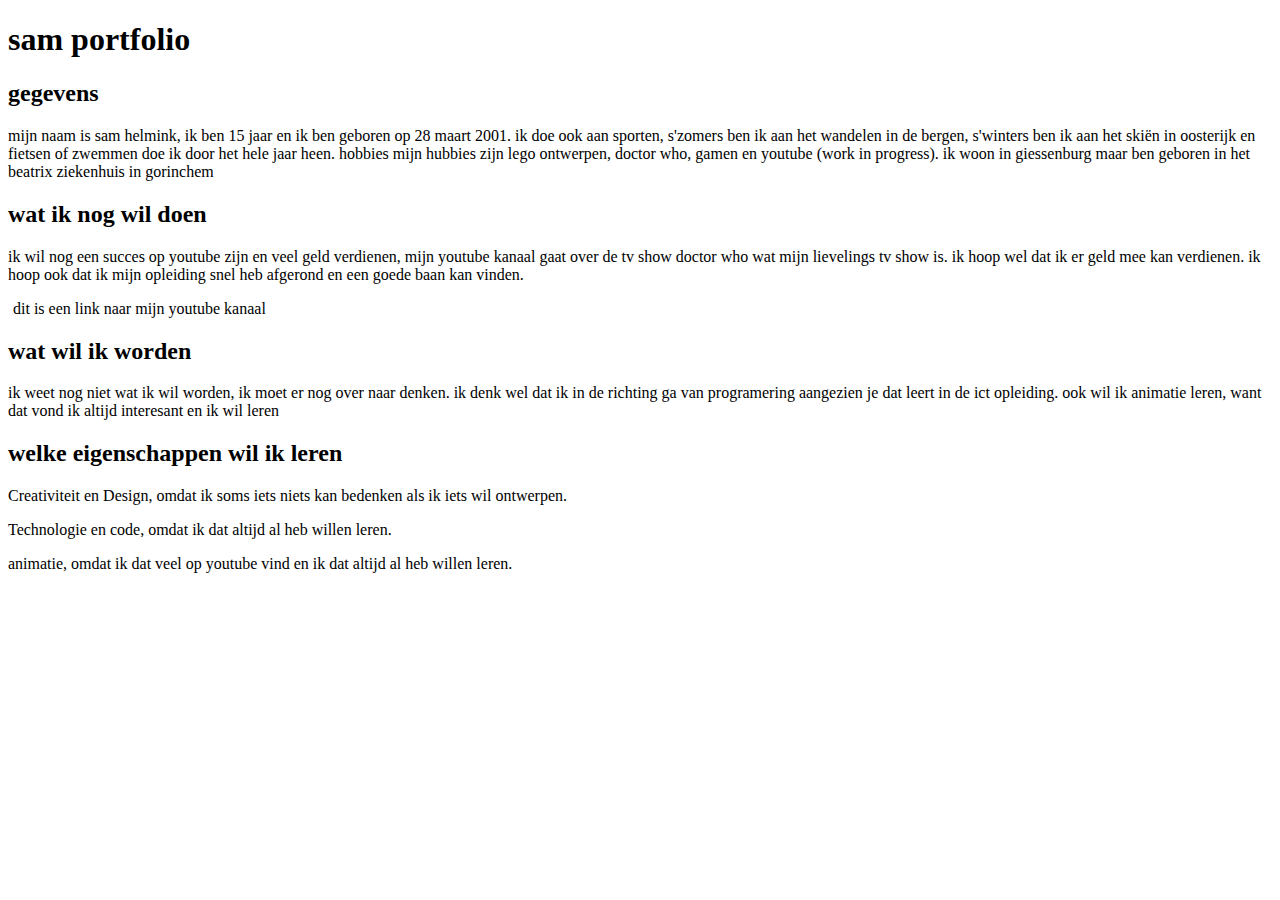
<file: index.html>
<!DOCTYPE html>
<html>

<head>
	<meta charset="utf-8">
	<link rel="stylesheet" type="text/css" href="styles.css">
	<title>wie ben ik</title>
</head>

<body>
<h1>sam portfolio</h1>
<h2>gegevens</h2>
<p> mijn naam is sam helmink, ik ben 15 jaar en ik ben geboren op 28 maart 2001. ik doe ook aan sporten, s'zomers ben ik aan het wandelen in de bergen, s'winters ben ik aan het skiën in oosterijk en fietsen of zwemmen doe ik door het hele jaar heen. hobbies mijn hubbies zijn lego ontwerpen, doctor who, gamen en youtube (work in progress). ik woon in giessenburg maar ben geboren in het beatrix ziekenhuis in gorinchem

<h2>wat ik nog wil doen</h2>
<p>ik wil nog een succes op youtube zijn en veel geld verdienen, mijn youtube kanaal gaat over de tv show doctor who wat mijn lievelings tv show is. ik hoop wel dat ik er geld mee kan verdienen. ik hoop ook dat ik mijn opleiding snel heb afgerond en een goede baan kan vinden.</p>

<p><a href="https://www.youtube.com/channel/UCJCw6n6g2kSMI57n07KKPMA">dit is een link naar mijn youtube kanaal</a></p>


<h2>wat wil ik worden</h2>
<p>ik weet nog niet wat ik wil worden, ik moet er nog over naar denken. ik denk wel dat ik in de richting ga van programering aangezien je dat leert in de ict opleiding. ook wil ik animatie leren, want dat vond ik altijd interesant en ik wil leren 

<h2>welke eigenschappen wil ik leren</h2>
<p>Creativiteit en Design, omdat ik soms iets niets kan bedenken als ik iets wil ontwerpen.
<p>Technologie en code, omdat ik dat altijd al heb willen leren.</p>
<p>animatie, omdat ik dat veel op youtube vind en ik dat altijd al heb willen leren.</p>

</body>
</file>
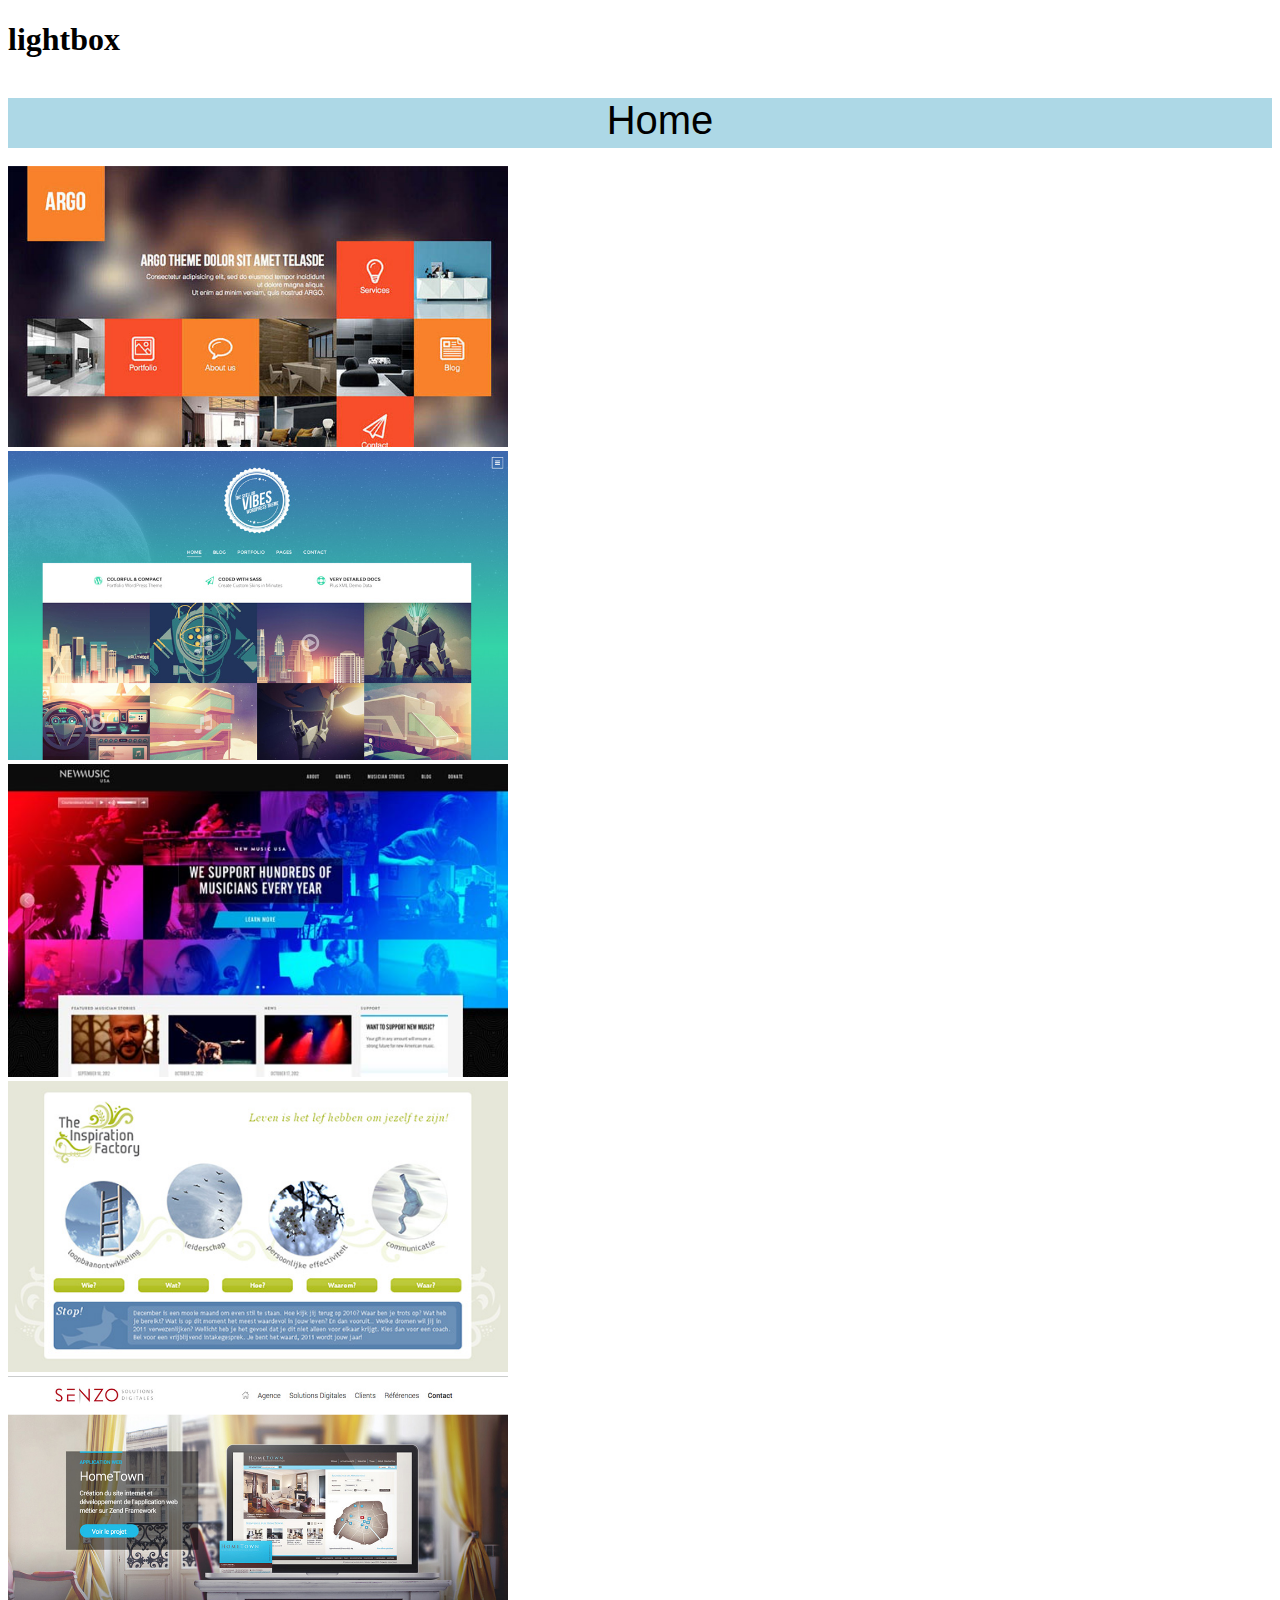
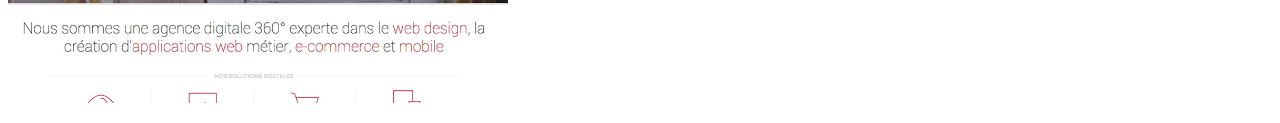
<file: lightbox.html>
<!DOCTYPE html>
<html>
<head>
	<link rel="stylesheet" type="text/css" href="styles.css">
</head>
<body>
<h1>lightbox</h1>
<p>
<div id="menu">
	<ul>
		<li>
			<a href="lightbox.html">Home</a>
		</li>
	</ul>
</div>
<br>
<div id="img"><img src="img/img1.jpg" alt="img 1" width="500px"></div>
<div id="img"><img src="img/img2.jpg" alt="img 2" width="500px"></div>
<div id="img"><img src="img/img3.jpg" alt="img 3" width="500px"></div>
<div id="img"><img src="img/img4.jpg" alt="img 4" width="500px"></div>
<div id="img"><img src="img/img5.jpg" alt="img 5" width="500px"></div>
</p>
</body>
</html>
</file>
<file: styles.css>
#menu {
    height: 50px;
    background-color: lightblue;
    font-family: arial;
    margin: 0 auto 0 auto;
    width: 100%;
    font-size: 40px;
    text-align: center;
}

li {    
    display: inline;
    text-decoration: none;
}

a {
    color: black;
    text-decoration: none;
    margin: 5px;
}
</file>
